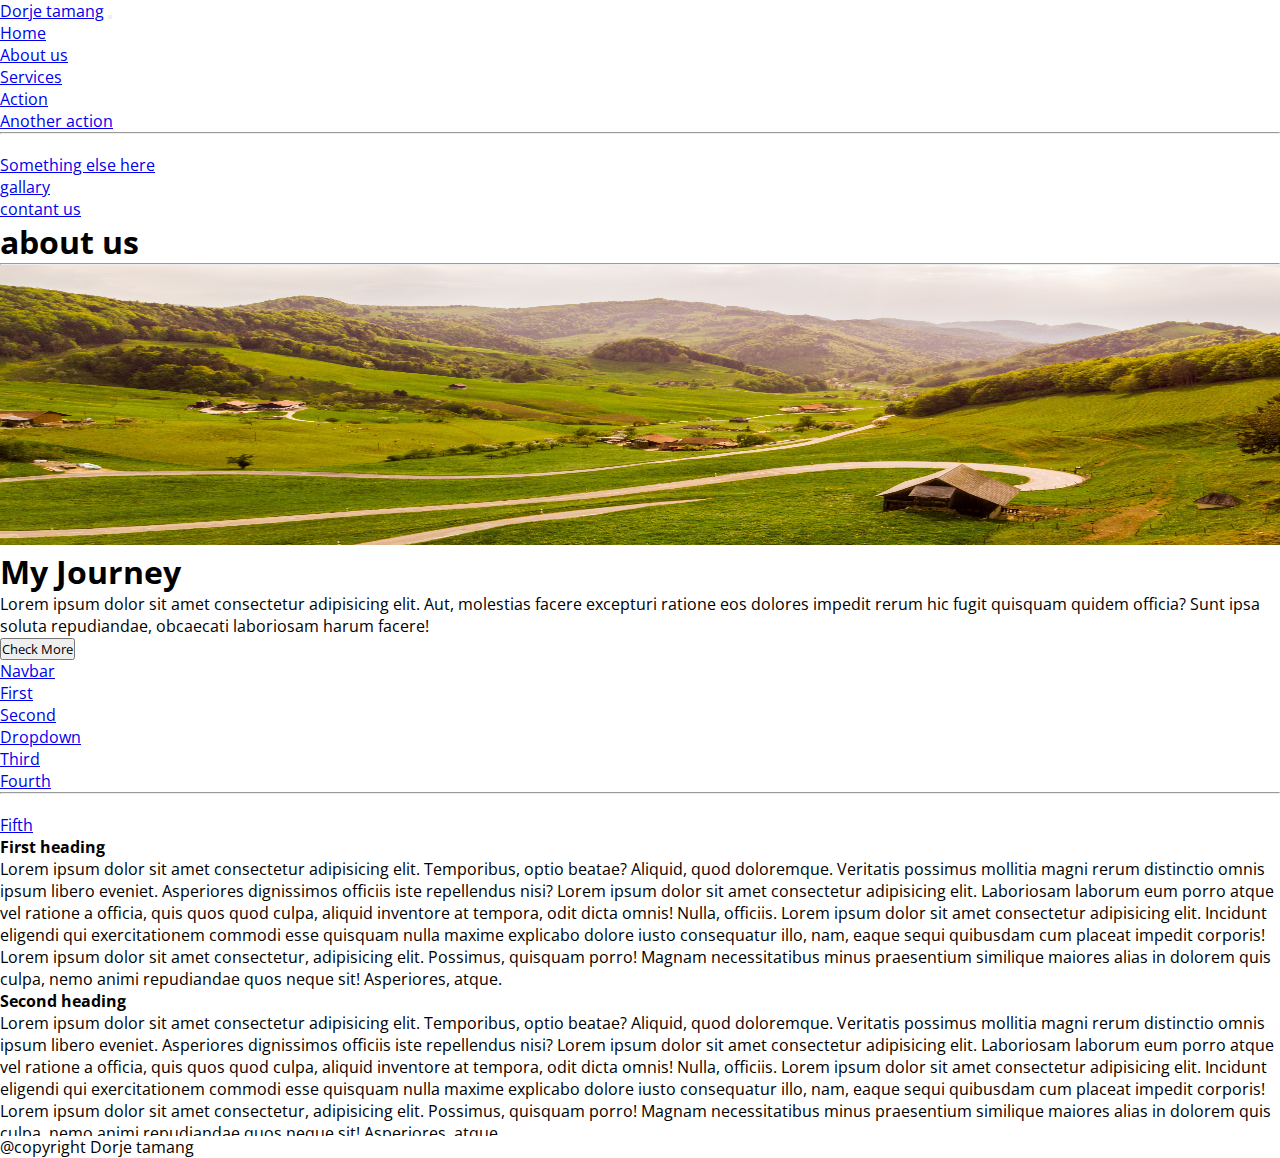
<file: about.html>
<!DOCTYPE html>
<html lang="en">
<head>
    <meta charset="UTF-8">
    <meta http-equiv="X-UA-Compatible" content="IE=edge">
    <meta name="viewport" content="width=device-width, initial-scale=1.0">
    <title>B5</title>
    <meta name="viewport" content="width=device-width, initial-scale=1">

    <link rel="stylesheet" type="text/css" href="css/style.css">
    <link href="https://cdn.jsdelivr.net/npm/bootstrap@5.2.0-beta1/dist/css/bootstrap.min.css" rel="stylesheet" integrity="sha384-0evHe/X+R7YkIZDRvuzKMRqM+OrBnVFBL6DOitfPri4tjfHxaWutUpFmBp4vmVor" crossorigin="anonymous">
    <link rel="preconnect" href="https://fonts.googleapis.com">
<link rel="preconnect" href="https://fonts.gstatic.com" crossorigin>
<link href="https://fonts.googleapis.com/css2?family=Open+Sans&display=swap" rel="stylesheet">
</head>
<body>
    <nav class="navbar navbar-expand-lg navbar-light bg-light">
        <div class="container-fluid">
          <a class="navbar-brand text-capitalize" href="#">Dorje tamang</a>
          <button class="navbar-toggler" type="button" data-bs-toggle="collapse" data-bs-target="#navbarSupportedContent" aria-controls="navbarSupportedContent" aria-expanded="false" aria-label="Toggle navigation">
            <span class="navbar-toggler-icon"></span>
          </button>
          <div class="collapse navbar-collapse" id="navbarSupportedContent">
            <ul class="navbar-nav ms-auto mb-2 mb-lg-0">
              <li class="nav-item">
                <a class="nav-link active" aria-current="page" href="index.html">Home</a>
              </li>
              <li class="nav-item">
                <a class="nav-link text-capitalize" href="about.html" ">About us</a>
              </li>
              <li class="nav-item dropdown">
                <a class="nav-link dropdown-toggle" href="#" id="navbarDropdown" role="button" data-bs-toggle="dropdown" aria-expanded="false">
                  Services
                </a>
                <ul class="dropdown-menu" aria-labelledby="navbarDropdown">
                  <li><a class="dropdown-item" href="#">Action</a></li>
                  <li><a class="dropdown-item" href="#">Another action</a></li>
                  <li><hr class="dropdown-divider"></li>
                  <li><a class="dropdown-item" href="#">Something else here</a></li>
                </ul>
              </li>
              <li class="nav-item">
                <a class="nav-link text-capitalize" href="Gallery.html" >gallary</a>
              </li>
              <li class="nav-item">
                <a class="nav-link text-capitalize" href="contact.html" >contant us</a>
              </li>
            </ul>
            
          </div>
        </div>
      </nav>
       <!----About us section-->
       <section class="main-heading my-5">
        <div class="text-center">
            <h1 class="display-4">about us</h1>
            <hr class="w-25 mx-auto" />
        </div>
        <div class="container">
            <div class="row my-5 " >
                <div class="col-lg-6 col-md-6 col-12 col-xxl-6">
                    <figure>
                        <img src="images/a1.jpg" alt="about images" class="img-fluid about_img">
                    </figure>
                </div>
                <div class="col-lg-6 col-md-6 col-12 col-xxl-6
                d-flex justify-content-center align-items-start flex-column">
                    <h1>My Journey</h1>
                    <p>Lorem ipsum dolor sit amet consectetur adipisicing elit. Aut, molestias facere excepturi ratione eos dolores impedit rerum hic fugit quisquam quidem officia? Sunt ipsa soluta repudiandae, obcaecati laboriosam harum facere!</p>
                    <button type="button" class="btn btn-info" data-bs-toggle="tooltip" data-bs-placement="right" title="Who Am I">Check More</button>
              </div>
            </div>
        </div>
        <div class="container">
            <div class="row">
                <div id="navbar-example" style="position: relative;">
                <nav id="navbar-example2" class="navbar navbar-light bg-light px-3">
                    <a class="navbar-brand" href="#">Navbar</a>
                    <ul class="nav nav-pills">
                      <li class="nav-item">
                        <a class="nav-link" href="#scrollspyHeading1">First</a>
                      </li>
                      <li class="nav-item">
                        <a class="nav-link" href="#scrollspyHeading2">Second</a>
                      </li>
                      <li class="nav-item dropdown">
                        <a class="nav-link dropdown-toggle" data-bs-toggle="dropdown" href="#" role="button" aria-expanded="false">Dropdown</a>
                        <ul class="dropdown-menu">
                          <li><a class="dropdown-item" href="#scrollspyHeading3">Third</a></li>
                          <li><a class="dropdown-item" href="#scrollspyHeading4">Fourth</a></li>
                          <li><hr class="dropdown-divider"></li>
                          <li><a class="dropdown-item" href="#scrollspyHeading5">Fifth</a></li>
                        </ul>
                      </li>
                    </ul>
                  </nav>
                  <div style="height: 300px; overflow-y: scroll;" data-bs-spy="scroll" data-bs-target="#navbar-example2" data-bs-offset="0" class="scrollspy-example" tabindex="0">
                    <h4 id="scrollspyHeading1">First heading</h4>
                    <p>Lorem ipsum dolor sit amet consectetur adipisicing elit. Temporibus, optio beatae? Aliquid, quod doloremque. Veritatis possimus mollitia magni rerum distinctio omnis ipsum libero eveniet. Asperiores dignissimos officiis iste repellendus nisi? Lorem ipsum dolor sit amet consectetur adipisicing elit. Laboriosam laborum eum porro atque vel ratione a officia, quis quos quod culpa, aliquid inventore at tempora, odit dicta omnis! Nulla, officiis. Lorem ipsum dolor sit amet consectetur adipisicing elit. Incidunt eligendi qui exercitationem commodi esse quisquam nulla maxime explicabo dolore iusto consequatur illo, nam, eaque sequi quibusdam cum placeat impedit corporis! Lorem ipsum dolor sit amet consectetur, adipisicing elit. Possimus, quisquam porro! Magnam necessitatibus minus praesentium similique maiores alias in dolorem quis culpa, nemo animi repudiandae quos neque sit! Asperiores, atque.</p>
                    <h4 id="scrollspyHeading2">Second heading</h4>
                    <p>Lorem ipsum dolor sit amet consectetur adipisicing elit. Temporibus, optio beatae? Aliquid, quod doloremque. Veritatis possimus mollitia magni rerum distinctio omnis ipsum libero eveniet. Asperiores dignissimos officiis iste repellendus nisi? Lorem ipsum dolor sit amet consectetur adipisicing elit. Laboriosam laborum eum porro atque vel ratione a officia, quis quos quod culpa, aliquid inventore at tempora, odit dicta omnis! Nulla, officiis. Lorem ipsum dolor sit amet consectetur adipisicing elit. Incidunt eligendi qui exercitationem commodi esse quisquam nulla maxime explicabo dolore iusto consequatur illo, nam, eaque sequi quibusdam cum placeat impedit corporis! Lorem ipsum dolor sit amet consectetur, adipisicing elit. Possimus, quisquam porro! Magnam necessitatibus minus praesentium similique maiores alias in dolorem quis culpa, nemo animi repudiandae quos neque sit! Asperiores, atque.</p>
                    <h4 id="scrollspyHeading3">Third heading</h4>
                    <p>Lorem ipsum dolor sit amet consectetur adipisicing elit. Temporibus, optio beatae? Aliquid, quod doloremque. Veritatis possimus mollitia magni rerum distinctio omnis ipsum libero eveniet. Asperiores dignissimos officiis iste repellendus nisi? Lorem ipsum dolor sit amet consectetur adipisicing elit. Laboriosam laborum eum porro atque vel ratione a officia, quis quos quod culpa, aliquid inventore at tempora, odit dicta omnis! Nulla, officiis. Lorem ipsum dolor sit amet consectetur adipisicing elit. Incidunt eligendi qui exercitationem commodi esse quisquam nulla maxime explicabo dolore iusto consequatur illo, nam, eaque sequi quibusdam cum placeat impedit corporis! Lorem ipsum dolor sit amet consectetur, adipisicing elit. Possimus, quisquam porro! Magnam necessitatibus minus praesentium similique maiores alias in dolorem quis culpa, nemo animi repudiandae quos neque sit! Asperiores, atque.</p>
                    <h4 id="scrollspyHeading4">Fourth heading</h4>
                    <p>Lorem ipsum dolor sit amet consectetur adipisicing elit. Temporibus, optio beatae? Aliquid, quod doloremque. Veritatis possimus mollitia magni rerum distinctio omnis ipsum libero eveniet. Asperiores dignissimos officiis iste repellendus nisi? Lorem ipsum dolor sit amet consectetur adipisicing elit. Laboriosam laborum eum porro atque vel ratione a officia, quis quos quod culpa, aliquid inventore at tempora, odit dicta omnis! Nulla, officiis. Lorem ipsum dolor sit amet consectetur adipisicing elit. Incidunt eligendi qui exercitationem commodi esse quisquam nulla maxime explicabo dolore iusto consequatur illo, nam, eaque sequi quibusdam cum placeat impedit corporis! Lorem ipsum dolor sit amet consectetur, adipisicing elit. Possimus, quisquam porro! Magnam necessitatibus minus praesentium similique maiores alias in dolorem quis culpa, nemo animi repudiandae quos neque sit! Asperiores, atque.</p>
                    <h4 id="scrollspyHeading5">Fifth heading</h4>
                    <p>Lorem ipsum dolor sit amet consectetur adipisicing elit. Temporibus, optio beatae? Aliquid, quod doloremque. Veritatis possimus mollitia magni rerum distinctio omnis ipsum libero eveniet. Asperiores dignissimos officiis iste repellendus nisi? Lorem ipsum dolor sit amet consectetur adipisicing elit. Laboriosam laborum eum porro atque vel ratione a officia, quis quos quod culpa, aliquid inventore at tempora, odit dicta omnis! Nulla, officiis. Lorem ipsum dolor sit amet consectetur adipisicing elit. Incidunt eligendi qui exercitationem commodi esse quisquam nulla maxime explicabo dolore iusto consequatur illo, nam, eaque sequi quibusdam cum placeat impedit corporis! Lorem ipsum dolor sit amet consectetur, adipisicing elit. Possimus, quisquam porro! Magnam necessitatibus minus praesentium similique maiores alias in dolorem quis culpa, nemo animi repudiandae quos neque sit! Asperiores, atque.</p>
                  </div>
            </div>
        </div>
        </div>
    </section>

      <footer class="bg-secondary text-center text-white">
        <p>@copyright Dorje tamang</p>
    </footer>

    <script src="https://cdn.jsdelivr.net/npm/bootstrap@5.2.0-beta1/dist/js/bootstrap.bundle.min.js" integrity="sha384-pprn3073KE6tl6bjs2QrFaJGz5/SUsLqktiwsUTF55Jfv3qYSDhgCecCxMW52nD2" crossorigin="anonymous"></script>
    <script type="text/javascript">
        var tooltipTriggerList = [].slice.call(document.querySelectorAll('[data-bs-toggle="tooltip"]'))
        var tooltipList = tooltipTriggerList.map(function (tooltipTriggerEl) {
            return new bootstrap.Tooltip(tooltipTriggerEl)
          })

          var scrollSpy = new bootstrap.ScrollSpy(document.body, {
              target: '#navbar-example'
            })
    </script>
</body>
</html>
</file>
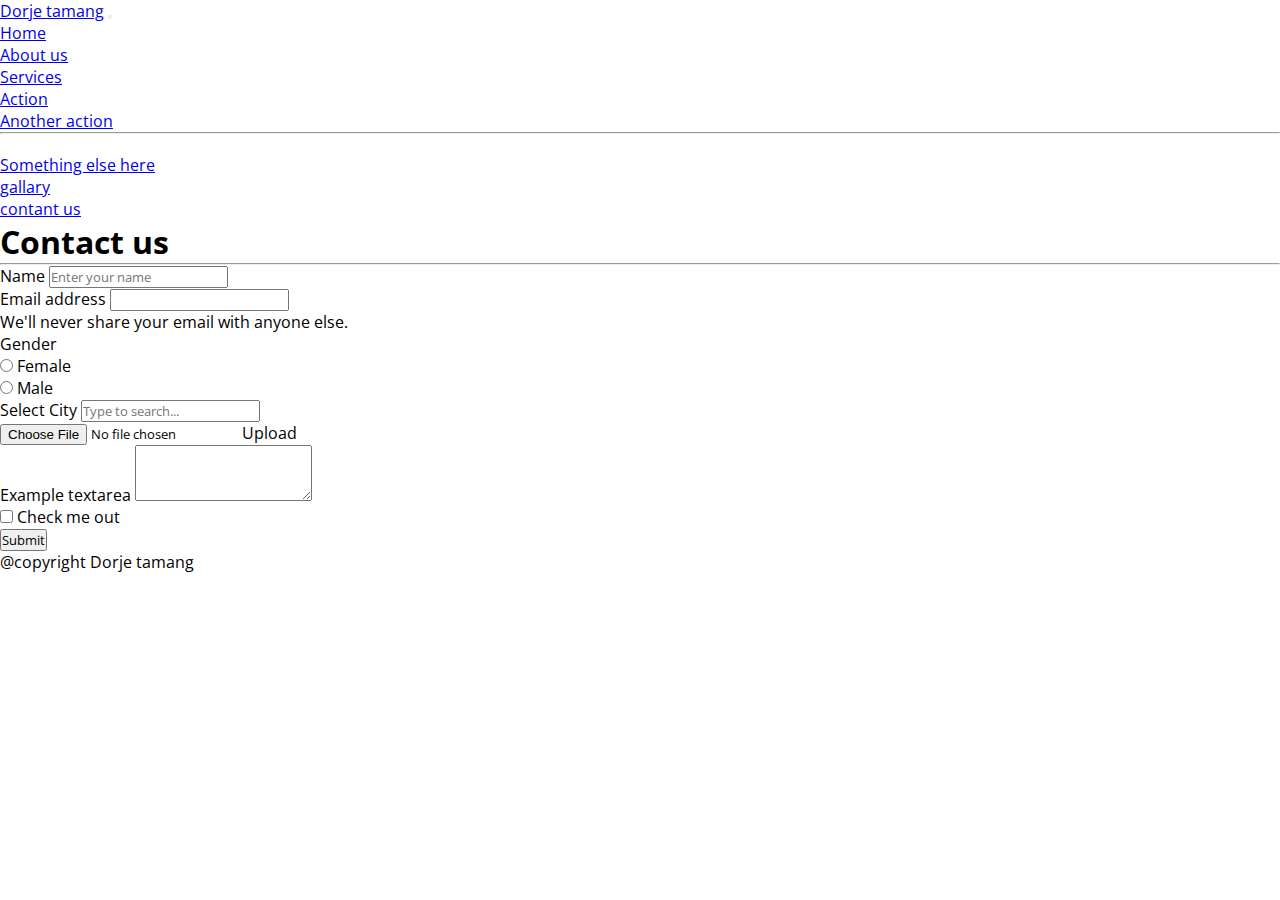
<file: contact.html>
<!DOCTYPE html>
<html lang="en">
<head>
    <meta charset="UTF-8">
    <meta http-equiv="X-UA-Compatible" content="IE=edge">
    <meta name="viewport" content="width=device-width, initial-scale=1.0">
    <title>B5</title>
    <meta name="viewport" content="width=device-width, initial-scale=1">

    <link rel="stylesheet" type="text/css" href="css/style.css">
    <link href="https://cdn.jsdelivr.net/npm/bootstrap@5.2.0-beta1/dist/css/bootstrap.min.css" rel="stylesheet" integrity="sha384-0evHe/X+R7YkIZDRvuzKMRqM+OrBnVFBL6DOitfPri4tjfHxaWutUpFmBp4vmVor" crossorigin="anonymous">
    <link rel="preconnect" href="https://fonts.googleapis.com">
<link rel="preconnect" href="https://fonts.gstatic.com" crossorigin>
<link href="https://fonts.googleapis.com/css2?family=Open+Sans&display=swap" rel="stylesheet">
</head>
<body>
    <nav class="navbar navbar-expand-lg navbar-light bg-light">
        <div class="container-fluid">
          <a class="navbar-brand text-capitalize" href="#">Dorje tamang</a>
          <button class="navbar-toggler" type="button" data-bs-toggle="collapse" data-bs-target="#navbarSupportedContent" aria-controls="navbarSupportedContent" aria-expanded="false" aria-label="Toggle navigation">
            <span class="navbar-toggler-icon"></span>
          </button>
          <div class="collapse navbar-collapse" id="navbarSupportedContent">
            <ul class="navbar-nav ms-auto mb-2 mb-lg-0">
              <li class="nav-item">
                <a class="nav-link active" aria-current="page" href="index.html">Home</a>
              </li>
              <li class="nav-item">
                <a class="nav-link text-capitalize" href="about.html" ">About us</a>
              </li>
              <li class="nav-item dropdown">
                <a class="nav-link dropdown-toggle" href="#" id="navbarDropdown" role="button" data-bs-toggle="dropdown" aria-expanded="false">
                  Services
                </a>
                <ul class="dropdown-menu" aria-labelledby="navbarDropdown">
                  <li><a class="dropdown-item" href="#">Action</a></li>
                  <li><a class="dropdown-item" href="#">Another action</a></li>
                  <li><hr class="dropdown-divider"></li>
                  <li><a class="dropdown-item" href="#">Something else here</a></li>
                </ul>
              </li>
              <li class="nav-item">
                <a class="nav-link text-capitalize" href="Gallery.html" >gallary</a>
              </li>
              <li class="nav-item">
                <a class="nav-link text-capitalize" href="contact.html" >contant us</a>
              </li>
            </ul>
            
          </div>
        </div>
      </nav>
       <!--- contact us--->
    <section class="main-heading my-5 bg-light pt-5">
        <div class="text-center">
            <h1 class="display-4">Contact us</h1>
            <hr class="w-25 mx-auto" />
        </div>
        <div class="container">
            <div class="col-xxl-8 col-10 col-md-8 mx-auto">
                <form>
            
                    <div class="mb-3">
                      <label for="exampleInputPassword1" class="form-label">Name</label>
                      <input type="text" class="form-control" id="exampleInputPassword1" placeholder="Enter your name">
                    </div>
                    <div class="mb-3">
                        <label for="exampleInputEmail1" class="form-label">Email address</label>
                        <input type="email" class="form-control" id="exampleInputEmail1" aria-describedby="emailHelp">
                        <div id="emailHelp" class="form-text">We'll never share your email with anyone else.</div>
                      </div>
                    <div class="mb-3">
                        <label class="pr-4">Gender</label>
                        <div class="form-check form-check-inline">
                            <input class="form-check-input" type="radio" name="inlineRadioOptions" id="inlineRadio1" value="option1">
                            <label class="form-check-label" for="inlineRadio1">Female</label>
                          </div>
                          <div class="form-check form-check-inline">
                            <input class="form-check-input" type="radio" name="inlineRadioOptions" id="inlineRadio2" value="option2">
                            <label class="form-check-label" for="inlineRadio2">Male</label>
                          </div>
                        
                    </div>
                    <div class="mb-3">
                        <label for="exampleDataList" class="form-label">Select City</label>
                        <input class="form-control" list="datalistOptions" id="exampleDataList" placeholder="Type to search...">
                        <datalist id="datalistOptions">
                            <option value="San Francisco"></option>
                            <option value="New York"></option>
                            <option value="Seattle"></option>
                            <option value="Los Angeles"></option>
                            <option value="Chicago"></option>
                        </datalist>
                    </div>
                    <div class="mb-3">
                        <div class="input-group mb-3">
                            <input type="file" class="form-control" id="inputGroupFile02">
                            <label class="input-group-text" for="inputGroupFile02">Upload</label>
                          </div>
                    </div>
                    <div class="mb-3">
                        <label for="exampleFormControlTextarea1" class="form-label">Example textarea</label>
                        <textarea class="form-control" id="exampleFormControlTextarea1" rows="3"></textarea>
                      </div>
                    <div class="mb-3 form-check">
                      <input type="checkbox" class="form-check-input" id="exampleCheck1">
                      <label class="form-check-label" for="exampleCheck1">Check me out</label>
                    </div>
                    <button type="submit" class="btn btn-primary">Submit</button>
                  </form>
            </div>
        </div>
    </section>
    
      <footer class="bg-secondary text-center text-white">
        <p>@copyright Dorje tamang</p>
    </footer>

    <script src="https://cdn.jsdelivr.net/npm/bootstrap@5.2.0-beta1/dist/js/bootstrap.bundle.min.js" integrity="sha384-pprn3073KE6tl6bjs2QrFaJGz5/SUsLqktiwsUTF55Jfv3qYSDhgCecCxMW52nD2" crossorigin="anonymous"></script>
    <script type="text/javascript">
        var tooltipTriggerList = [].slice.call(document.querySelectorAll('[data-bs-toggle="tooltip"]'))
        var tooltipList = tooltipTriggerList.map(function (tooltipTriggerEl) {
            return new bootstrap.Tooltip(tooltipTriggerEl)
          })
    </script>
</body>
</html>
</file>
<file: css/style.css>
*{
    margin: 0;
    padding: 0;
    box-sizing: border-box;
    font-family: 'Open Sans', sans-serif;
}

.carousel-item img{
    width: 100%;
    height: 93vh;

}

.about_img{
    min-width: 100%;
    max-height: 280px;
}


.services img{
    width: 100%;
    height: 100%;
}

body{
    position: relative;
}

.offer_style{
    background: #a6dcef;
}

footer p{
    margin-bottom: 0;
}
/* responsive css code */
/* X-Small devices (portrait phones, less than 576px)*/
/* No media query for `xs` since this is the default in Bootstrap*/

/* Small devices (landscape phones, 576px and up) */
@media (min-width: 576px) { }

/* Medium devices (tablets, 768px and up)*/
@media (min-width: 768px) { }

/* Large devices (desktops, 992px and up)*/
@media (min-width: 992px) { }

/* X-Large devices (large desktops, 1200px and up)*/
@media (min-width: 1200px) { }

/* XX-Large devices (larger desktops, 1400px and up)*/
@media (min-width: 1400px) { }
</file>
